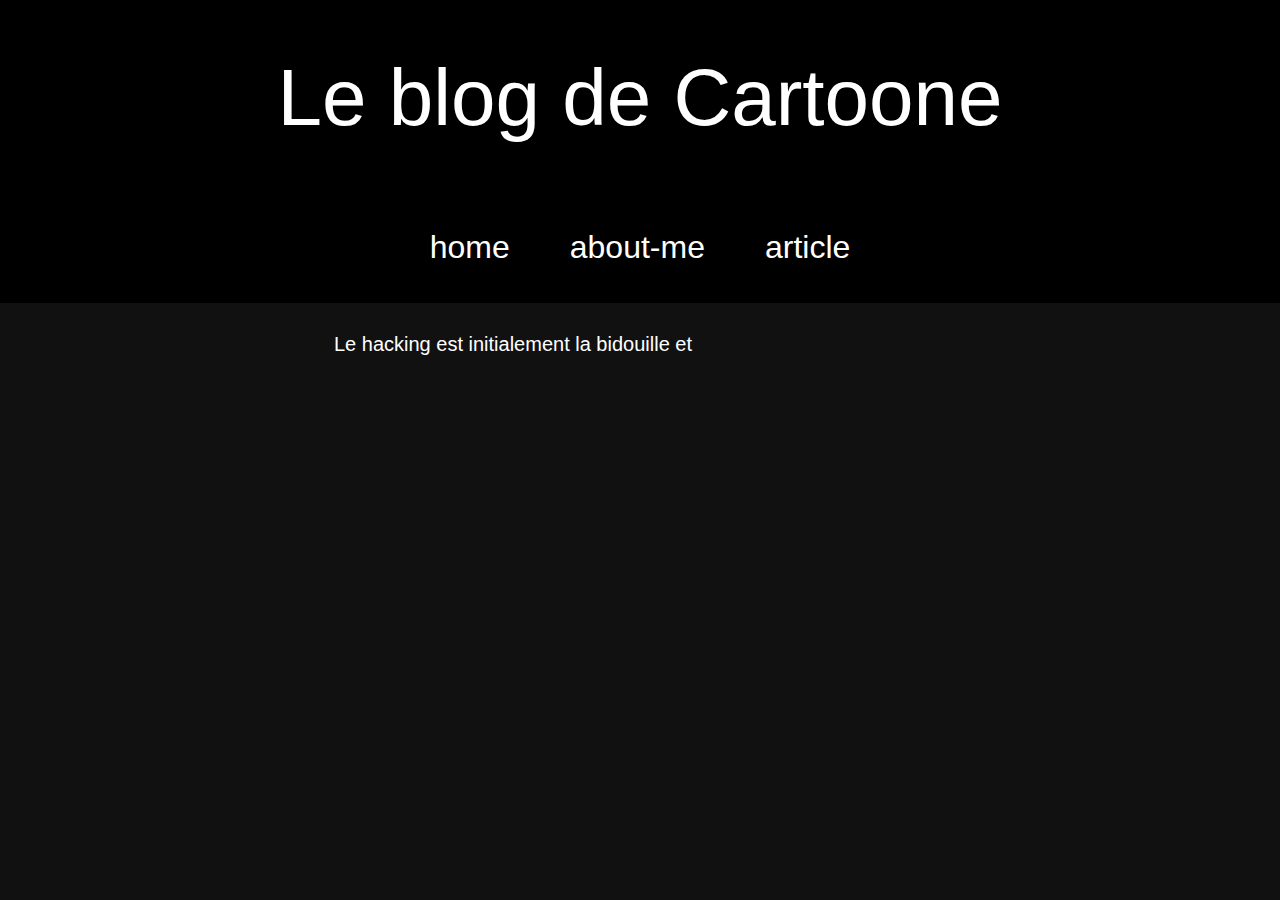
<file: index.html>
<!DOCTYPE html>
<html>
    <head>
        <link rel="stylesheet" href="style/style.css">
        <script src="script/spawn_text.js"></script> 
    </head>
    <body>
        <div class="top">
            <strong><h1 class="titre">Le blog de Cartoone</h1></strong>
        </div>
        <div class="meunu">
            ̼<p id="home_btn">home</p>
            <p id="aboutme_btn">about-me</p>
            <p id="article_btn">article</p>
            <script>
                const home_btn = document.getElementById("home_btn");
                home_btn.addEventListener("click", (event) => {open("/index.html","_self")})

                const about_me = document.getElementById("aboutme_btn");
                about_me.addEventListener("click", (event) => {open("/about-me.html","_self")})
            </script>
        </div>

        <div class="main">
            <div class="text">
                <p class="spawn">Le hacking est initialement la bidouille et l’expérimentation, dont les motivations sont notamment la passion, le jeu, le plaisir, l’échange, le besoin et le partage. (wikipedia)</p>
            </div>
        </div>
        
    </body>
</html>
</file>
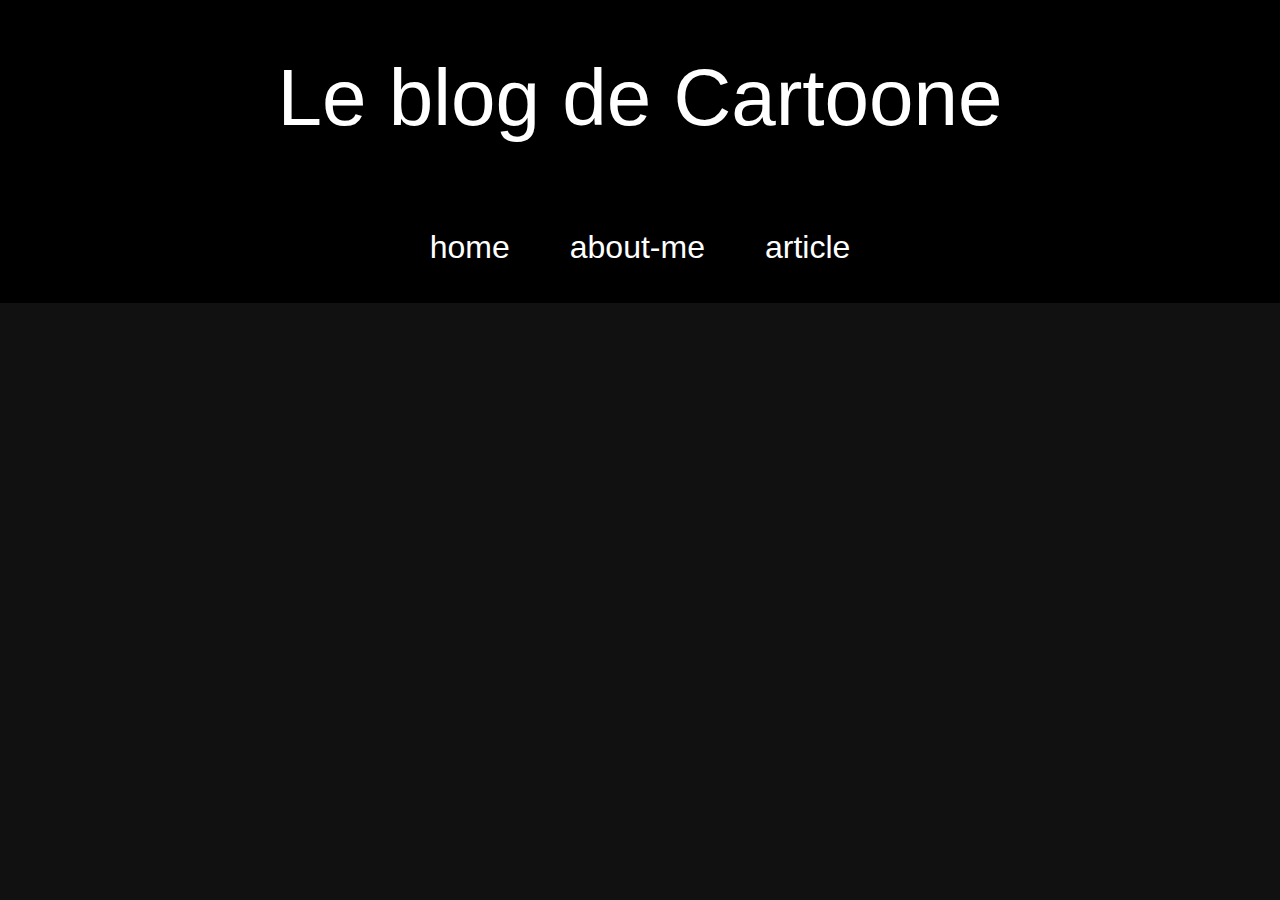
<file: template.html>
<!DOCTYPE html>
<html>
    <head>
        <link rel="stylesheet" href="style/style.css">
        <script src="script/spawn_text.js"></script> 
    </head>
    <body>
        <div class="top">
            <strong><h1 class="titre">Le blog de Cartoone</h1></strong>
        </div>
        <div class="meunu">
            ̼<p id="home_btn">home</p>
            <p id="aboutme_btn">about-me</p>
            <p id="article_btn">article</p>
            <script>
                const home_btn = document.getElementById("home_btn");
                home_btn.addEventListener("click", (event) => {open("/index.html","_self")})

                const about_me = document.getElementById("aboutme_btn");
                about_me.addEventListener("click", (event) => {open("/about-me.html","_self")})
            </script>
        </div>

        <div class="main">
            <div class="text">
                <p class="spawn"></p>
            </div>
        </div>
        
    </body>
</html>
</file>
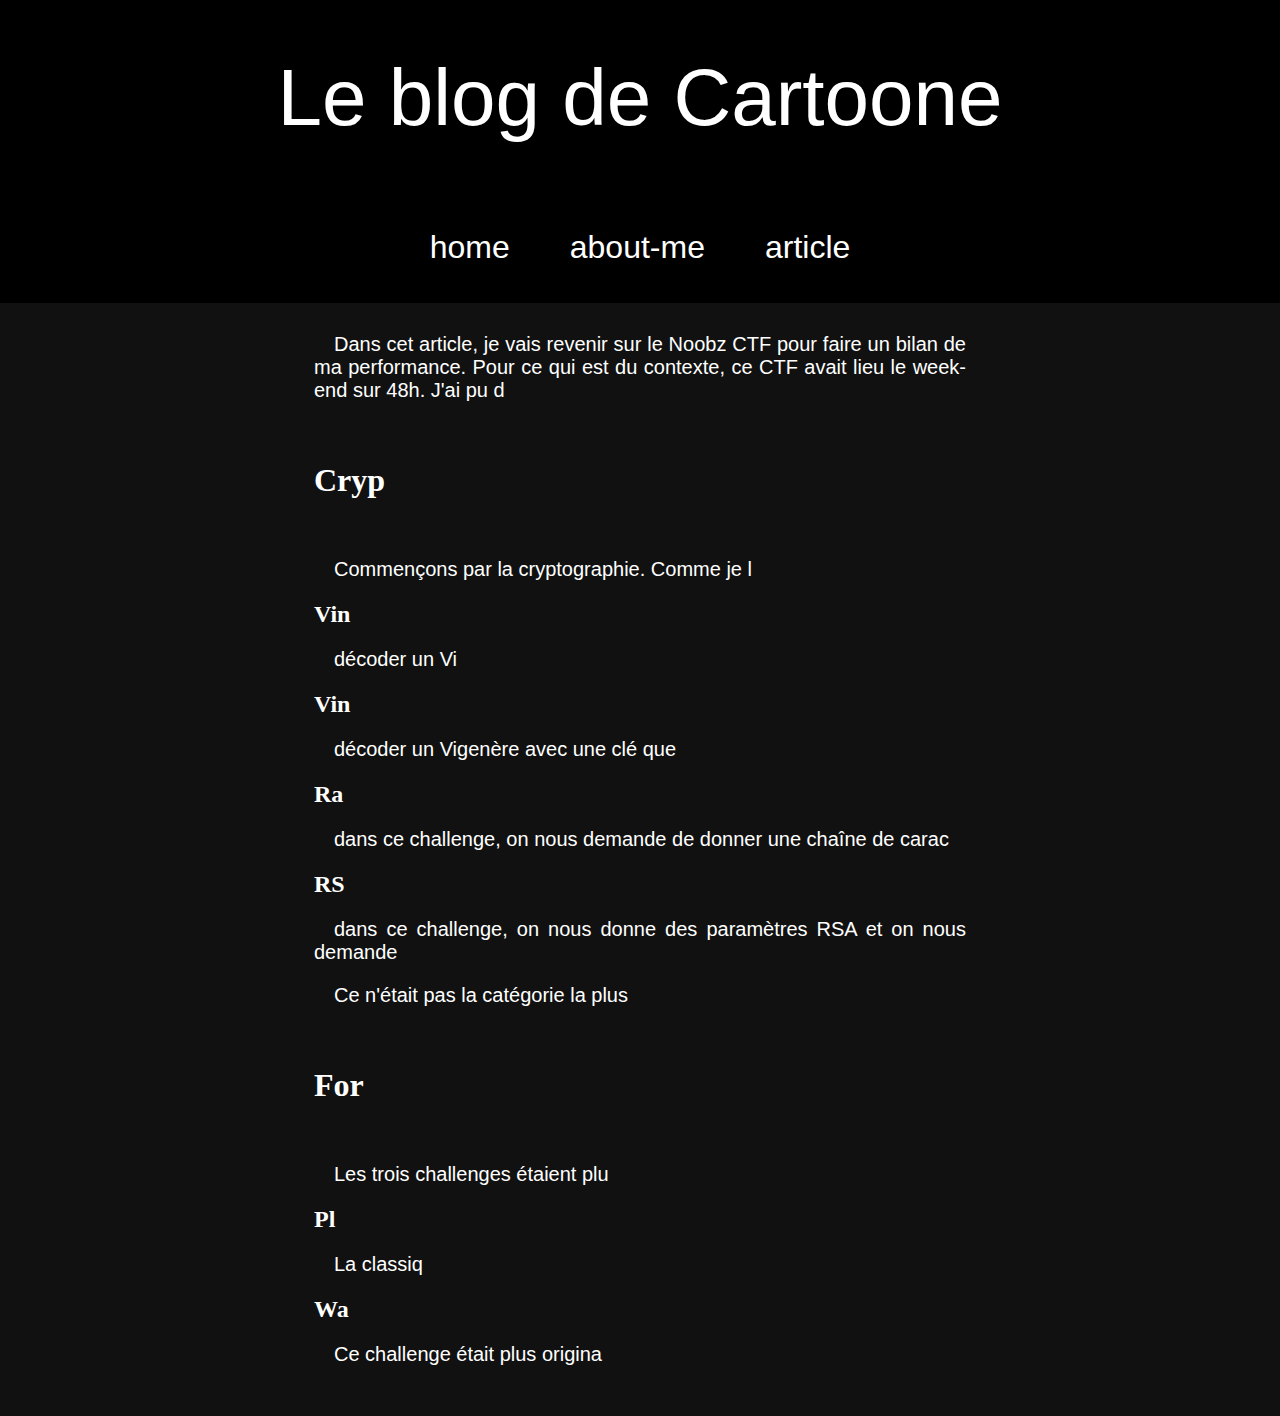
<file: article/1.html>
<!DOCTYPE html>
<html>
    <head>
        <link rel="stylesheet" href="../style/style.css">
        <script src="../script/spawn_text.js"></script> 
    </head>
    <body>
        <div class="top">
            <strong><h1 class="titre">Le blog de Cartoone</h1></strong>
        </div>
        <div class="meunu">
            ̼<p id="home_btn">home</p>
            <p id="aboutme_btn">about-me</p>
            <p id="article_btn">article</p>
            <script>
                const home_btn = document.getElementById("home_btn");
                home_btn.addEventListener("click", (event) => {open("/index.html","_self")})

                const about_me = document.getElementById("aboutme_btn");
                about_me.addEventListener("click", (event) => {open("/about-me.html","_self")})
            </script>
        </div>

        <div class="main">
            <div class="text">
                <p class="spawn">Dans cet article, je vais revenir sur le Noobz CTF pour faire un bilan de ma performance. Pour ce qui est du contexte, ce CTF avait lieu le week-end sur 48h. J'ai pu dégager un temps limité pour le réaliser, cependant j'ai quand même pu faire pas mal de choses. De plus, j'ai eu l'aide de baguetteman pour la crypto, pour les autres catégories j'étais seul. Pour ce qui est des résultats, je finis 217ème au général sur un peu moins de 1000 et dans la catégorie lycéen (pour une de mes dernières participations dans la catégorie), je fais 41ème sur 180 participants. Ces résultats sont corrects dans la mesure où je n'ai pas pu libérer autant de temps que voulu et que cette compétition était internationale. J'ai bien aimé les différents challenges, ils étaient variés et originaux. Je vais maintenant revenir sur les différents challenges.</p>
            </div>
            <br>
            <h1 class="spawn">Cryptographie</h1>
            <br>
            <div class="text">
                <p class="spawn">Commençons par la cryptographie. Comme je l'ai mentionné précédemment, j'ai eu l'aide de baguetteman pour cette catégorie. Les challenges étaient assez classiques et pas trop ardus.</p>
            </div>
            <h2 class="spawn">Vinegar :</h2>
            <div class="text">
                <p class="spawn">décoder un Vigenère avec une clé connue, rien de plus simple.</p>
            </div>
            <h2 class="spawn">Vinegar 2 :</h2>
            <div class="text">
                <p class="spawn">décoder un Vigenère avec une clé que l'on peut retrouver dans un code source. La clé est alphanumérique, ce qui ne rend pas le challenge plus difficile.</p>
            </div>
            <h2 class="spawn">Random :</h2>
            <div class="text">
                <p class="spawn">dans ce challenge, on nous demande de donner une chaîne de caractères qui sera mélangée par une fonction aléatoire. La faille réside dans le fait que la seed est toujours la même, ce qui permet de savoir quels caractères seront permutés avec quels autres.</p>
            </div>
            <h2 class="spawn">RSA :</h2>
            <div class="text">
                <p class="spawn">dans ce challenge, on nous donne des paramètres RSA et on nous demande de retrouver le message. Il y a deux failles : le modulo utilisé est plus grand que le message, et la puissance à laquelle est élevé le message est très faible. On peut donc décoder le message en utilisant une fonction racine.</p>
                <p class="spawn">Ce n'était pas la catégorie la plus intéressante de ce CTF, mais un petit effort d'une heure était largement suffisant pour en venir à bout et encore.</p>
            </div>
            <br>
            <h1 class="spawn">Forensics</h1>
            <br>
            <div class="text">
                <p class="spawn">Les trois challenges étaient plutôt classiques, mais j'ai décidé de ne pas traiter le dernier, qui était l'analyse d'une image disque.</p>
            </div>
            <h2 class="spawn">Plane :</h2>
            <div class="text">
                <p class="spawn">La classique photo avec des données EXIF.</p>
            </div>
            <h2 class="spawn">Wave :</h2>
            <div class="text">
                <p class="spawn">Ce challenge était plus original on nous donnait un fichier .wav corrompu et les chunks non corrompus formaient un code en morse.</p>
            </div>
            <br>
        </div> 
    </body>
</html>
</file>
<file: style/style.css>
body {
    background-color: #111111;
}

.top {
    height: 100%;
    display: flex;
    align-items: center;
    justify-content: center;
    background-color: black;
    margin:-10px;
}

.meunu {
    height: 100%;
    display: flex;
    align-items: center;
    justify-content: center;
    background-color: black;
    margin:-10px;
}

.meunu p {
    margin-left: 20px;
    margin-right: 20px;
    font: 2em "Arial";
    color: white;
    padding:10px;
    border-bottom: 2px solid black;
}

.meunu p::after {
    content: "";

    display: block;
    height: 0.1em;
    background-color: green;

    transform: scale(0);
    transition: transform 0.5s;
}

.meunu p:hover::after {
    transform: scale(1);
    transform-origin: left;
}

.meunu p:hover {
    transition-duration: 0.5s;
    cursor: pointer;
    color: green;
}

.titre {
    font: 5em "Arial";
    color: white;
}

.titre:hover {
    cursor: default;
}

.main {
    background-color: #111111;
    color:white;
    margin:-10px;
    padding: 10px;
    padding-left: 25%;
    padding-right: 25%;
}

.text {
    margin: auto;
    text-align: justify;
    font: 1.25em "Arial";
    text-indent: 1em;
}
</file>
